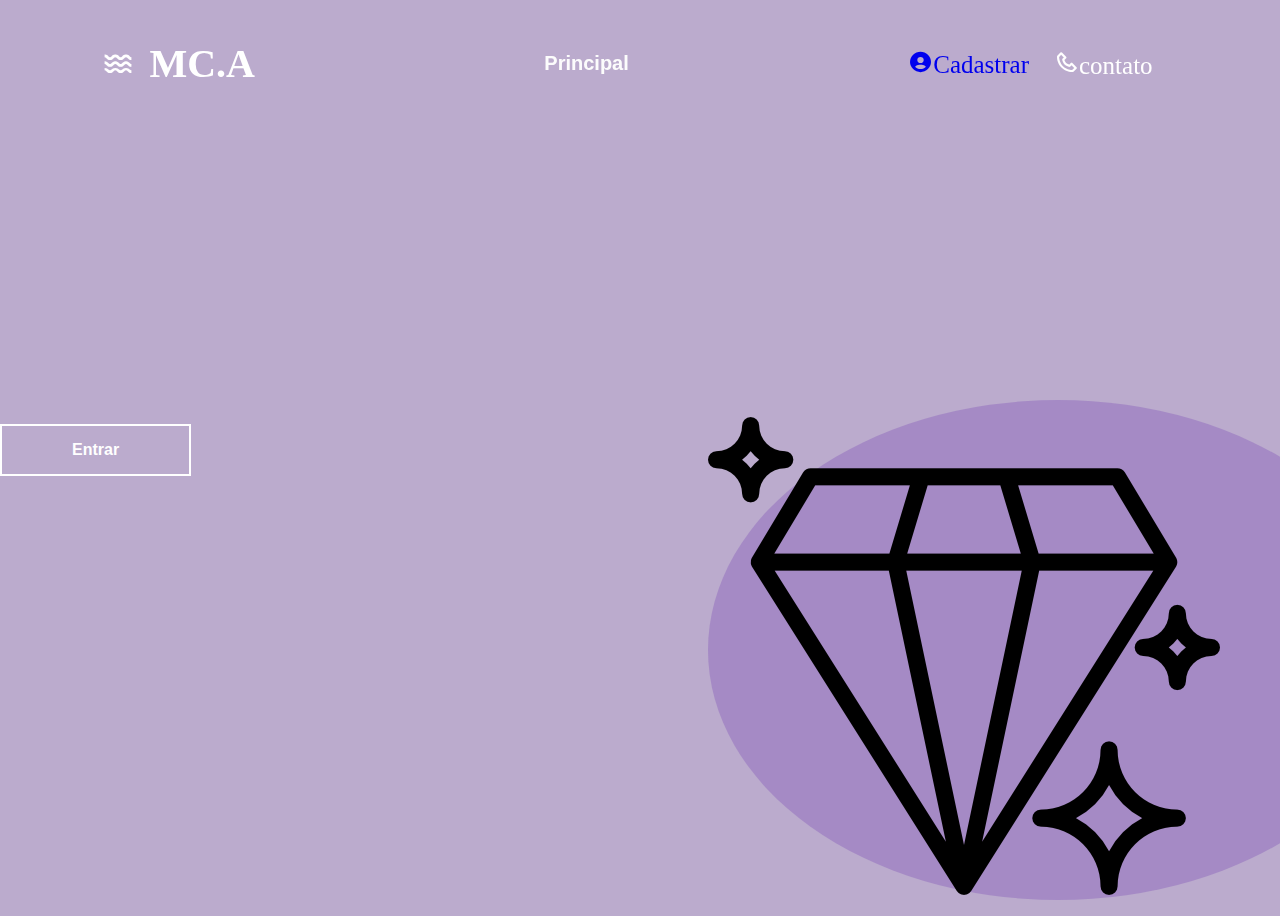
<file: index.html>
<!DOCTYPE html>
<html lang="pt-BR">
<head>
    <meta charset="UTF-8">
    <meta http-equiv="X-UA-Compatible" content="IE=edge">
    <meta name="viewport" content="width=device-width, initial-scale=1.0">
    <link rel="stylesheet" href="./assets/css/index.css">
    <link rel="stylesheet"
     href="https://cdn.jsdelivr.net/npm/boxicons@latest/css/boxicons.min.css">
  <!-- or -->
    <link rel="stylesheet"
    href="https://unpkg.com/boxicons@latest/css/boxicons.min.css">
    <title>MC.A</title>
</head>
<body>
    <header>
        <!-- logo -->
        <a href="#" class="logo"><i  class='bx bx-water'></i><p>MC.A</p></a>
        <!--link da pagina do botao entrar-->
        <nav>
            <ul class="paginas">
                <li><a id= "." href="./index.html">Principal</a></li>
            </ul>
        </nav>
        <!--icones-->
        <div class="icones">
            <a href="cadastro.html">
                <i class='bx bxs-user-circle'>Cadastrar</i></i>
            </a>
            <i class='bx bx-phone'>contato</i></i>
        </div>
    </header>
    <!--botao entrar-->
    <section class="botao">
      <div class="botao-entrar">
            <a href="./anel.html" class="btn">Entrar</a>
        </div>
    </section>
    <!--imagem da pagina principal-->
    <section class="imagempagprincipal">
        <div class="principal-img">
           <img src="./assets/img/img_E-COMMERCE/diamond.png"/>
        </div><!--principal-img-->
    </section>


</body>
    <main>
    </main>
</html>
</file>
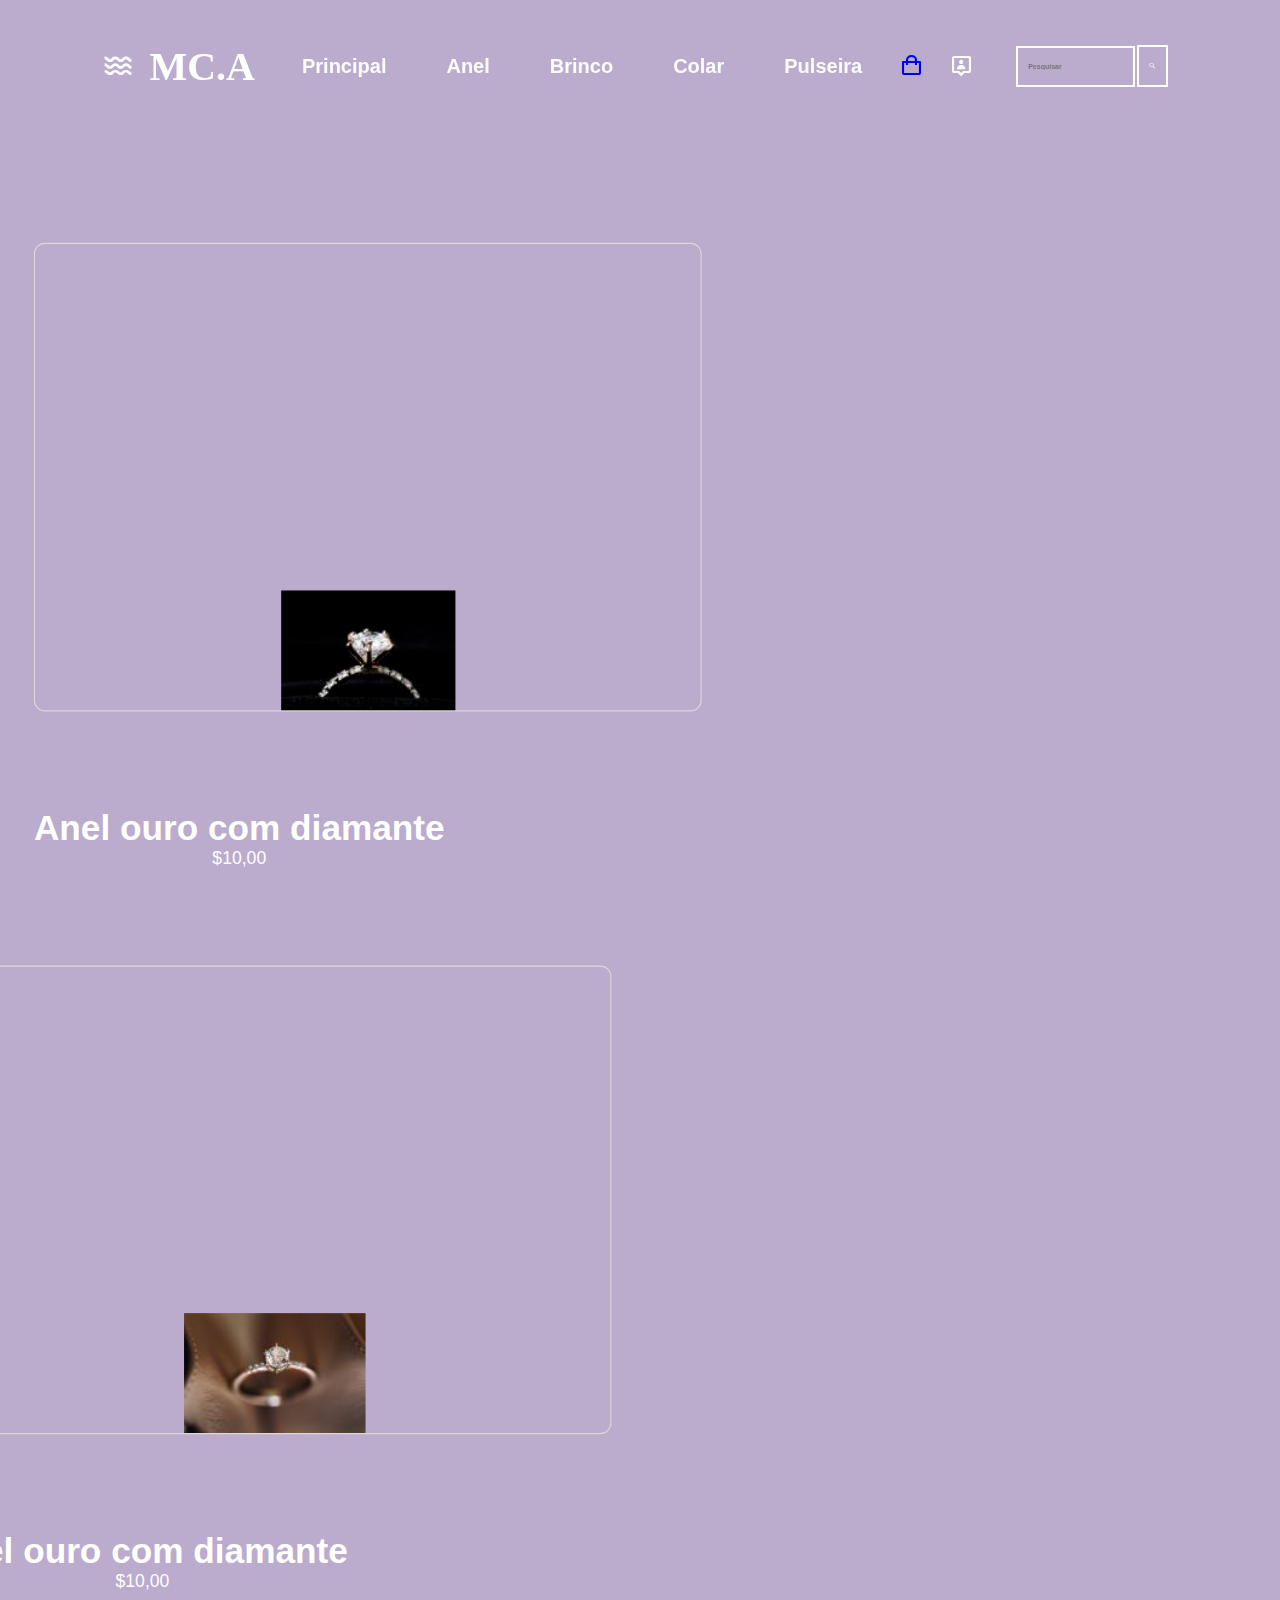
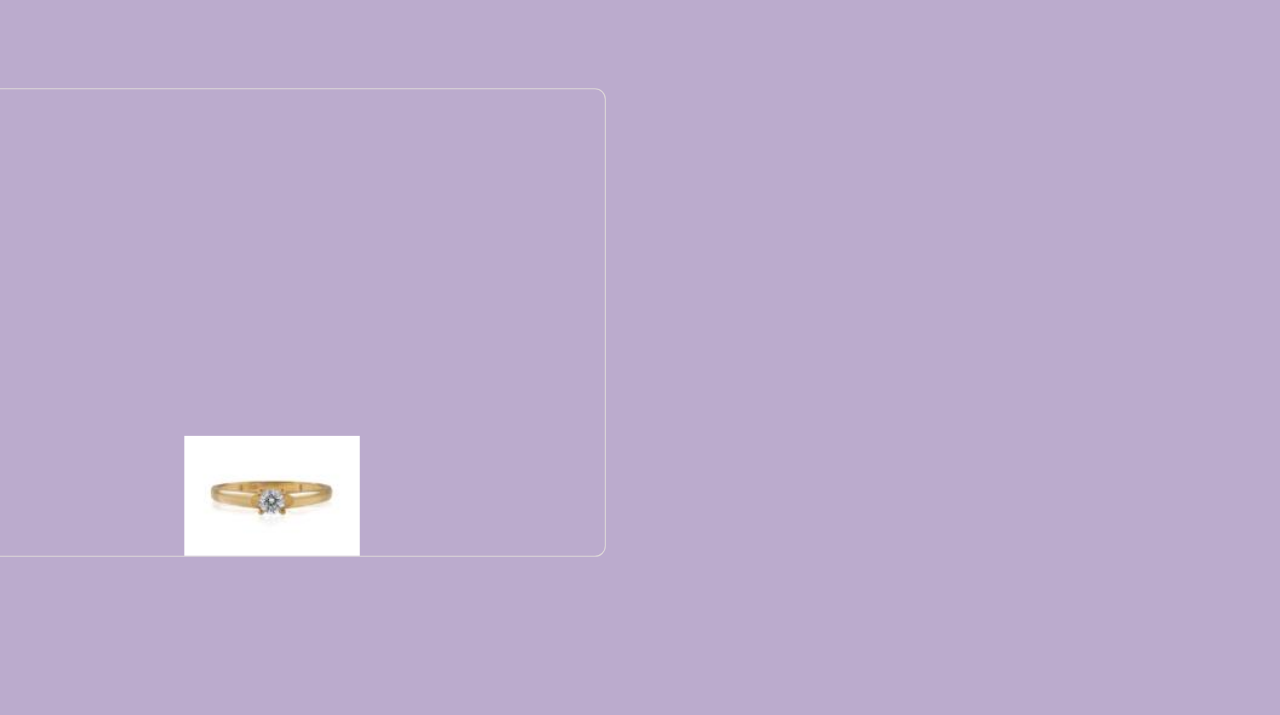
<file: anel.html>
<!DOCTYPE html>
<html lang="pt-BR">
<head>
    <meta charset="UTF-8">
    <meta http-equiv="X-UA-Compatible" content="IE=edge">
    <meta name="viewport" content="width=device-width, initial-scale=1.0">
    <link rel="stylesheet" href="./assets/css/index.css">
    <link rel="stylesheet" href="./assets/css/anel.css">
    <link rel="stylesheet"
     href="https://cdn.jsdelivr.net/npm/boxicons@latest/css/boxicons.min.css">
  <!-- or -->
    <link rel="stylesheet"
    href="https://unpkg.com/boxicons@latest/css/boxicons.min.css">
    <title>MC.A</title>
</head>
<body>
    <header>  
        <a href="#" class="logo"><i  class='bx bx-water'></i><p>MC.A</p></a>

        <nav>
            <ul class="paginas">
                <li><a id= "." href="./index.html">Principal</a></li>
                <li><a id= "." href="./anel.html">Anel</a></li>
                <li><a id= "." href="./brinco.html">Brinco</a></li>
                <li><a id= "." href="./colar.html">Colar</a></li>
                <li><a id= "." href="./pulseira.html">Pulseira</a></li>
            </ul>
        </nav>
        <div class="icones">
            <a href="carrinho.html">
                <i class='bx bx-shopping-bag'></i>
            </a>
            <i class='bx bx-user-pin'></i>
        </div>
        <div class="pesquisa">
            <input type="text" placeholder="Pesquisar" name="" id="">
            <button onclick="Pesquisar"><i class='bx bx-search-alt-2'></i></button>
        </div>
    </header>
    <!--produtos-->
<section class="produtos" id="produtosss">
    <h1></h1>
   <div class="caixa">
        <div class="img1">
            <img src="./assets/img/img_E-COMMERCE/closeup-diamond-ring.jpg">
        </div>
        <div class="text">
            <h1>Anel ouro com diamante</h1>
            <div class="preco">$10,00</div>
        </div>
    </div>
    <div class="caixa">
        <div class="img1">
            <img src="./assets/img/img_E-COMMERCE/engagement-ring-with-diamond.jpg">
        </div>
        <div class="text">
            <h1>Anel ouro com diamante</h1>
            <div class="preco">$10,00</div>
        </div>
    </div>
    <div class="caixa">
        <div class="img1">
            <img src="./assets/img/img_E-COMMERCE/gold-ring-with-shiny-diamond-stone-it.jpg">
        </div>
        <div class="text">
            <h1>Anel ouro com diamante</h1>
            <div class="preco">$10,00</div>
        </div>
    </div>
</section>
</body>
</html>
</file>
<file: assets/css/index.css>
*{
   
        margin: 0;
        padding: 0;
        box-sizing: border-box;
        font-family: 'Poppins', sans-serif;
        text-decoration: none;
        list-style: none;
    }
    
body{
    background-color: rgba(182, 165, 202, 0.938);
    color: var(--tex-color);
}

:root{
    --bg-color:var(--bg-color) #f8f9fa;
    --tex-color: #fff;
    --other-color: #fcfcfc;
}
html, body{
    overflow-x: hidden;
}

.paginas{
    display: flex;
}

.paginas a{
    color: var(--other-color);
    font-size: var(--p-font);
    font-weight: bolder;
    margin: 0 30px;
    transition: a .55s ease;
    font-size: 20px;
}
.paginas a:hover{
    color: blueviolet;
    transition: cubic-bezier(0.215, 0.610, 0.355, 1);
}


.logo{
    display: flex;
    align-items: center;
    color: var(--tex-color);
    font-size: 28px;
    font-weight: bold;
}

.logo i{
    color: var(--main-color);
    font-size: 32px;
    margin-right: 5px;
}

P{
    font-weight: bolder;
    font-size: 40px;
    font-family: Georgia, 'Times New Roman', Times, serif;
    margin: 10px;
}
header{
    position: fixed;
    width: 100%;
    top: 0;
    right: 0;
    z-index: 1000;
    display: flex;
    align-items: center;
    justify-content: space-between;
    padding: 30px 8%;
}


.icones{
    display: flex;
    align-items: center;
}

.icones i{
    margin-right: 25px;
    font-size: 25px;
    cursor: pointer;
    transition: all .5s ease;
}

.icones i:hover{
    transform: translateY(-5px);
    color: var(--main-color);
}

.botao{
    display: flex;
    justify-content: center;
    position: relative;
    height: 100vh;
    width: 100%;
    display: grid;
    grid-template-columns: repeat(2, 1fr);
    align-items: center;
    gap: 2rem;
    
}
.botao-entrar{
    display: flex;
    align-items: center;
    flex-direction: row;
    justify-content: initial;

}

.btn{
    display: inline-block;
    justify-content: space-between;
    padding: 15px 70px;
    font-size: 16px;
    font-weight: bolder;
    background: transparent;
    border: solid 2px var(--tex-color);
    transition: all.55 ease;
    color: #fff;
}

.btn:hover{
    background: var(--tex-color);
    border: 2px solid var(--tex-color);
    color: #000;
    font-weight: bolder;
}

section.imagempagprincipal{
    height: calc(100% - 200px);
    position: relative;
}
.principal-img{
    position: absolute;
    bottom: -350%;
    right: -10%;
    width: 700px;
    height: 500px;
    border-radius: 60%;
    background-color:rgba(163, 135, 196, 0.938); 
}
</file>
<file: assets/css/anel.css>
*{
   
    margin: 0;
    padding: 0;
    box-sizing: border-box;
    font-family: 'Poppins', sans-serif;
    text-decoration: none;
    list-style: none;
}

body{
background-color: rgba(182, 165, 202, 0.938);
color: var(--tex-color);
}

:root{
--bg-color:var(--bg-color) #f8f9fa;
--tex-color: #fff;
--other-color: #fcfcfc;
}
.paginas{
display: flex;
}

.paginas a{
color: var(--other-color);
font-size: var(--p-font);
font-weight: bolder;
margin: 0 30px;
transition: a .55s ease;
font-size: 20px;
}

.paginas a:hover{
    color: blueviolet;
    transition: cubic-bezier(0.215, 0.610, 0.355, 1);

}

.logo{
display: flex;
align-items: center;
color: var(--tex-color);
font-size: 28px;
font-weight: bold;
}

.logo i{
color: var(--main-color);
font-size: 32px;
margin-right: 5px;
}

P{
font-weight: bolder;
font-size: 40px;
font-family: Georgia, 'Times New Roman', Times, serif;
margin: 10px;
}
header{
    position: fixed;
    width: 100%;
    top: 0;
    right: 0;
    z-index: 1000;
    display: flex;
    align-items: center;
    justify-content: space-between;
    padding: 30px 8%;
    }

    .pesquisa{
        display: inline-block;
        justify-content: space-between;
        padding: 15px 10px;
        font-size: 5px;
        font-weight: bolder;
        background: transparent;
        transition: all.55 ease;
        color: rgb(250, 250, 250);
    }
    button, input{
        display: inline-block;
        flex-direction: row;
        justify-content: space-between;
        padding: 15px 10px;
        font-size: 7px;
        font-weight: bolder;
        background: transparent;
        border: solid 2px var(--tex-color);
        transition: all.55 ease;
        color: rgb(248, 238, 238);
    }
.icones{
display: flex;
align-items: center;
}

.icones i{
margin-right: 25px;
font-size: 25px;
cursor: pointer;
transition: all .5s ease;
}

.icones i:hover{
transform: translateY(-5px);
color: var(--main-color);
}

.produtos, .caixa{
    display: flex;
    flex-wrap: wrap;
    gap: 5.5rem;
}
.produtos, .caixa .img1{
    flex: 1 1 20rem;
    box-shadow: 0. 5rem 1.5rem rgb(2, 1, 1);
    border-radius: 10px;
    border: .1rem solid blanchedalmond;
    position: relative;
    text-align: center;
    padding-top: 20rem;
    overflow: hidden;
    border-color: rgb(221, 215, 215);
    
}
.produtos, .caixa .img1, img{
    height: 25 rem;
}
 .produtos, .caixa:hover .img1, img{
    transform: scale(1.1);
 }
 @media(min-width: 380px){

 }
</file>
